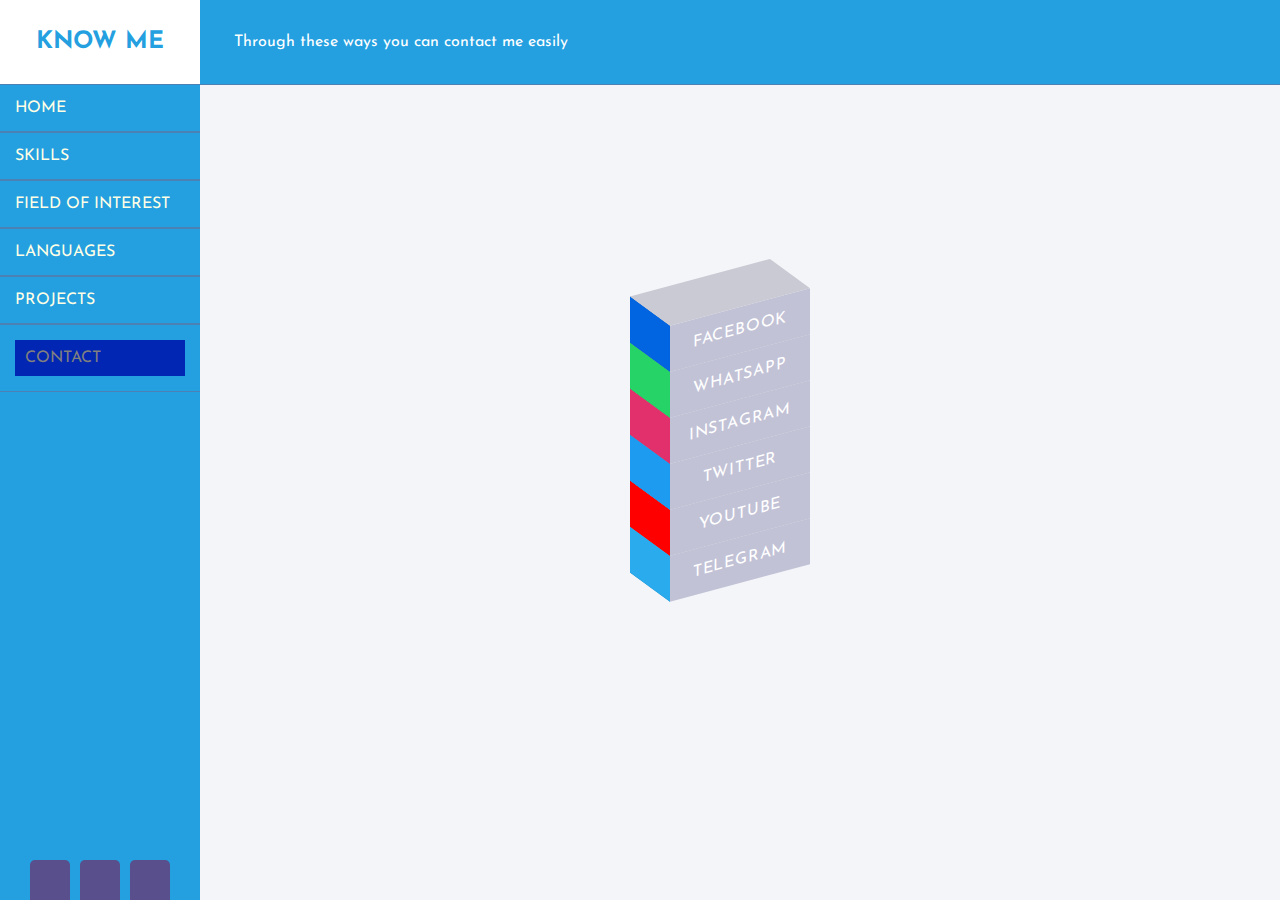
<file: contact.html>
<!DOCTYPE html>
<html lang="en">
<head>
    <meta charset="UTF-8">
    <meta http-equiv="X-UA-Compatible" content="IE=edge">
    <meta name="viewport" content="width=device-width, initial-scale=1.0">
    <title>contacts of N_B's Blog</title>
    <link rel="icon" href="./img.1.jpg">
    <link rel="stylesheet" href="./css/style.css">
    <link rel="stylesheet" href="./css/con-style.css">
    <link rel="stylesheet" href="https://cdnjs.cloudflare.com/ajax/libs/font-awesome/6.1.1/css/all.min.css" integrity="sha512-KfkfwYDsLkIlwQp6LFnl8zNdLGxu9YAA1QvwINks4PhcElQSvqcyVLLD9aMhXd13uQjoXtEKNosOWaZqXgel0g==" crossorigin="anonymous" referrerpolicy="no-referrer" />

</head>
<body>
    <div class="wrapper">
        <div class="sidebar">
            <h2>KNOW ME</h2>
            <ul>
                <li>
                    <a href="./index.html"><span><i class=".fas fa-solid fa-house"></i></span>HOME</a>
                </li>
    
                <li>
                    <a href="./skills.html"><span><i class=".fas fa-solid fa-user-gear"></i></span>SKILLS</a>
                </li>
                
                <li>
                    <a href="./fofint.html"><span><i class=".fas fa-solid fa-location-dot"></i></span>FIELD OF INTEREST</a>
                </li>
                
                <li>
                    <a href="./lang.html"><span><i class=".fas fa-solid fa-language"></i></span>LANGUAGES</a>
                </li>
                <li>
                    <a href="./projects.html"><span><i class=".fas fa-solid fa-folder"></i></span>PROJECTS</a>
                </li>
                <li>
                    <a href="./contact.html" class="active"><span><i class=".fas fa-solid fa-address-book"></i></span>CONTACT</a>
                </li>
            </ul> 
            <div class="social_media">
              <a href="#"><i class="fab fa-facebook-f"></i></a>
              <a href="#"><i class="fab fa-twitter"></i></a>
              <a href="#"><i class="fab fa-instagram"></i></a>
          </div>
        </div>
        <div class="main_content">
            <div class="header">Through these ways you can contact me easily</div>  
            <div class="about-us">
                <ul>
                    <li style="--i:6;--clr:#0165E1;">
                        <a href="#"><span><i class="fa-brands fa-facebook-square"></i></span>Facebook</a>
                    </li>
                    <li style="--i:5;--clr:#25D366;">
                        <a href="#"><span><i class="fa-brands fa-whatsapp-square"></i></span>Whatsapp</a>
                    </li>
                    <li style="--i:4;--clr:#E1306C;">
                        <a href="#"><span><i class="fa-brands fa-instagram-square"></i></span>Instagram</a>
                    </li>
                    <li style="--i:3;--clr:#1D9BF0;">
                        <a href="#"><span><i class="fa-brands fa-twitter-square"></i></span>Twitter</a>
                    </li>
                    <li style="--i:2;--clr:#FF0000;">
                        <a href="#"><span><i class="fa-brands fa-youtube"></i></span>Youtube</a>
                    </li>
                    <li style="--i:1;--clr:#2AABEE;">
                        <a href="#"><span><i class="fa-brands fa-telegram"></i></span>Telegram</a>
                    </li>
                </ul>
            </div>
        </div>
    </div>
    
    
</body>

</html>
</file>
<file: css/style.css>
@import url('https://fonts.googleapis.com/css?family=Josefin+Sans&display=swap');

*{
  margin: 0;
  padding: 0;
  box-sizing: border-box;
  list-style: none;
  text-decoration: none;
  font-family: 'Josefin Sans', sans-serif;
}

body{
   background-color: #f3f5f9;
}

.wrapper{
  display: flex;
  position: relative;
}

.wrapper .sidebar{
  width: 200px;
  height: 100%;
  background: #249fe0;
  padding: 0px 0px;
  position: fixed;
}

.wrapper .sidebar h2{
  color: #249fe0;
  background: #fff;
  text-transform: uppercase;
  text-align: center;
  /* margin-bottom: 30px; */
  padding: 30px;
}

.wrapper .sidebar ul li{
  padding: 15px;
  border-bottom: 1px solid #ffffe6;
  border-bottom: 1px solid rgb(77, 128, 179);
  border-top: 0.25px solid rgb(77, 128, 179);
}    

.wrapper .sidebar ul li a{
  color: #ffffe6;
  display: block;
}

.wrapper .sidebar ul li a .fas{
  width: 25px;
}

.wrapper .sidebar ul li:hover{
  background-color: #0026b3;
}

.wrapper .sidebar ul li a.active{
    color: gray;
    background-color: #0026b3;
    padding: 10px;
}
    
.wrapper .sidebar ul li:hover a{
  color: gray;
}
 
.wrapper .sidebar .social_media{
  position: absolute;
  bottom: 0;
  left: 50%;
  transform: translateX(-50%);
  display: flex;
}

.wrapper .sidebar .social_media a{
  display: block;
  width: 40px;
  background: #594f8d;
  height: 40px;
  line-height: 45px;
  text-align: center;
  margin: 0 5px;
  color: #bdb8d7;
  border-top-left-radius: 5px;
  border-top-right-radius: 5px;
}

.wrapper .main_content{
  width: 100%;
  margin-left: 200px;
}

.wrapper .main_content .header{
  padding: 34px;
  background: #249fe0;
  color: #fff;
  border-bottom: 0.5px solid rgb(77, 128, 179);;
}

.wrapper .main_content .img{
  margin-left: 20px;
  margin-top: 20px;

}

.wrapper .main_content .info{
  margin: 20px;
  color: #717171;
  line-height: 50px;
  margin-left: 230px;
  margin-top: -180px;
}

.wrapper .main_content .info:hover h2{
  color: #249fe0;
}

.wrapper .main_content .info div{
  margin-bottom: 20px;
}

@media (max-height: 500px){
  .social_media{
    display: none !important;
  }
}
</file>
<file: css/con-style.css>
@import url('https://fonts.googleapis.com/css2?family=Oswald&display=swap');


.wrapper .main_content .about-us{
    display: flex;
    justify-content: center;
    align-items: center;
    min-height: 80vh;
}

.wrapper .main_content .about-us ul{
    position: relative;
    transform: skewY(-15deg);
}

.wrapper .main_content .about-us ul li
{
    position: relative;
    list-style: none;
    width: 140px;
    text-align: center;
    background: #c2c2d6;
    padding: 15px;
    transition: 0.5s;
    z-index: calc(1* var(--i));
}
.wrapper .main_content .about-us ul li:hover
{
    transform: translateX(-50px);
    background: var(--clr);
}
.wrapper .main_content .about-us ul li::before
{
    content: '';
    position: absolute;
    top: 0;
    left: -40px;
    width: 40px;
    height: 100%;
    background: var(--clr);
    filter: brightness(0.7);
    transform-origin: right;
    transform: skewY(45deg);
    transition: 0.5s;
}

.wrapper .main_content .about-us ul li:hover::before
{
    background: var(--clr);
    filter: brightness(0.7);
}
.wrapper .main_content .about-us ul li::after
{
    content: '';
    position: absolute;
    top: -40px;
    left: 0;
    width: 100%;
    height: 40px;
    background: #e0e0eb;
    filter: brightness(0.9);
    transform-origin:bottom ;
    transform: skewX(45deg);
    transition: 0.5s;
}
.wrapper .main_content .about-us ul li:hover::after
{
    background: var(--clr);
    filter: brightness(0.9);
}
.wrapper .main_content .about-us ul li a
{
    text-decoration: none;
    color: white;
    display: block;
    text-transform: uppercase;
    letter-spacing: 0.05em;
    transition: 0.5s;
}
.wrapper .main_content .about-us ul li:hover a
{
    color: #fff;
}

.wrapper .main_content .about-us ul li span
{
     content: '';
    position: absolute;
    top: 0;
    left: -40px;
    width: 40px;
    height: 100%;
    background: var(--clr);
    filter: brightness(1.0);
    transform-origin: right;
    transform: skewY(45deg);
    transition: 0.5s;
    display: flex;
    justify-content: center;
    align-items: center;
    font-size: 1.25em;
}
.wrapper .main_content .about-us ul li:hover span
{
    opacity: 1.5;
}
</file>
